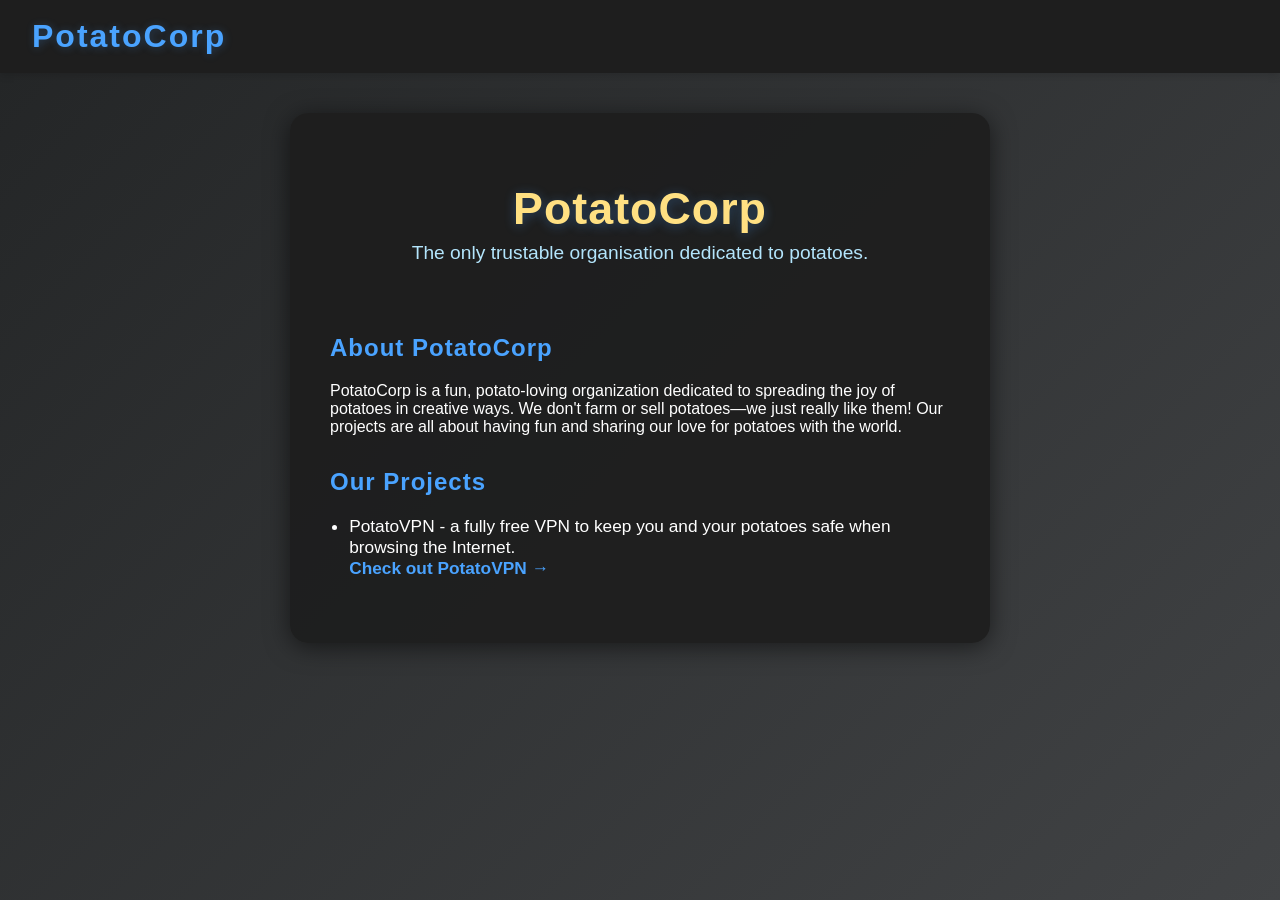
<file: index.html>
<html>
  <head>
    <title>Potato Corporation</title>
    <link rel="stylesheet" href="style.css">
  </head>
  <body>
    <header>
      <h2><a href="#">PotatoCorp</a></h2>
    </header>
    <div class="main">
      <div class="intro">
        <h1>PotatoCorp</h1>
        <p>The only trustable organisation dedicated to potatoes.</p>
      </div>
      <br>
      <section>
        <h2>About PotatoCorp</h2>
        <p>
          PotatoCorp is a fun, potato-loving organization dedicated to spreading the joy of potatoes in creative ways. 
          We don't farm or sell potatoes—we just really like them! Our projects are all about having fun and sharing our love for potatoes with the world.
        </p>
      </section>

      <section>
        <h2>Our Projects</h2>
        <ul>
          <li>
            PotatoVPN - a fully free VPN to keep you and your potatoes safe when browsing the Internet.
            <br>
            <a href="/potatovpn">Check out PotatoVPN &rarr;</a>
          </li>
        </ul>
      </section>
    </div>
    <script src="script.js"></script>
  </body>
</html>
</file>
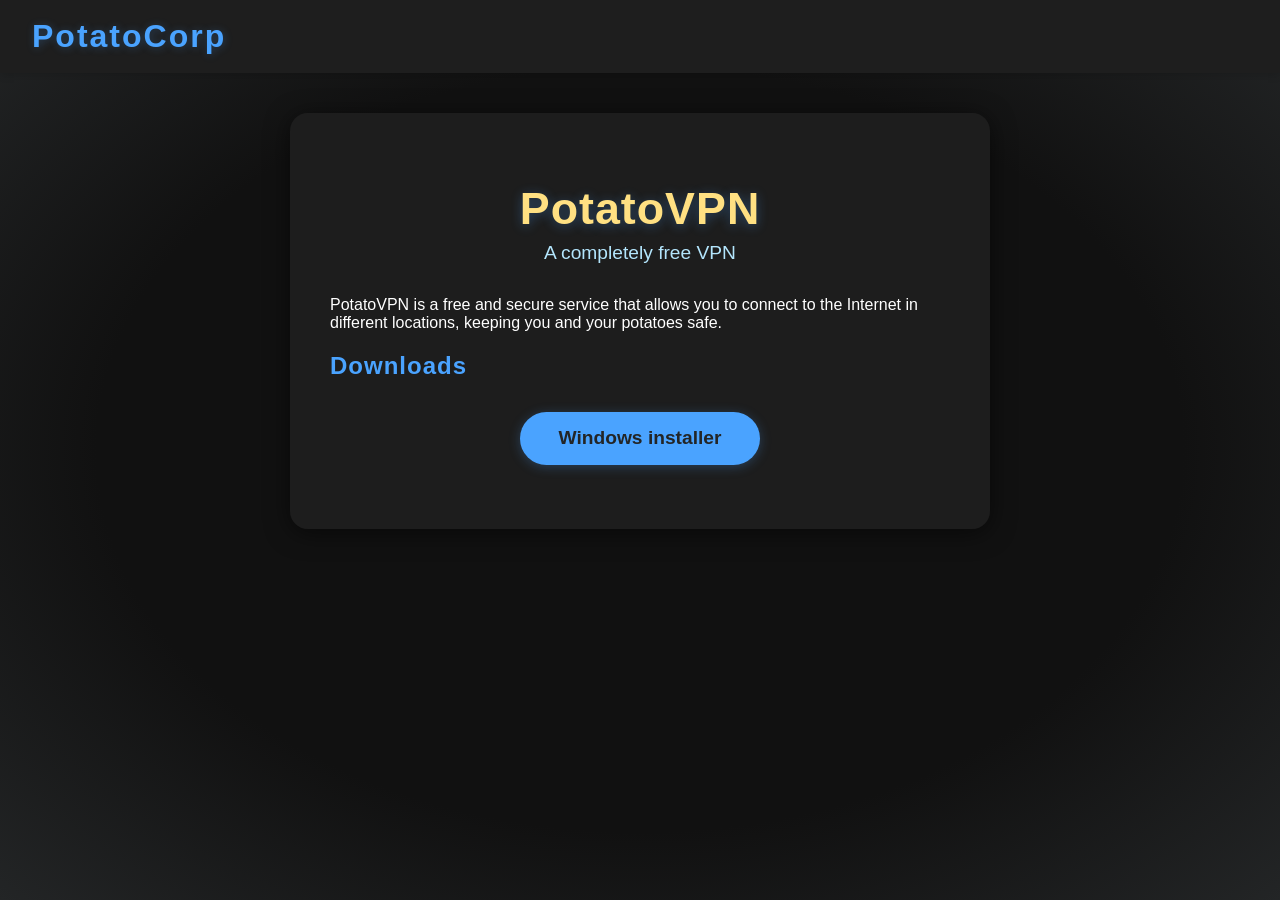
<file: potatovpn/index.html>
<html>
  <head>
    <title>PotatoVPN - Potato Corporation</title>
    <link rel="stylesheet" href="../style.css">
  </head>
  <body class="potatovpn-bg">
    <header>
      <h2><a href="/">PotatoCorp</a></h2>
    </header>
    <div class="main">
      <div class="intro">
        <h1>PotatoVPN</h1>
        <p>A completely free VPN</p>
      </div>
      <p>PotatoVPN is a free and secure service that allows you to connect to the Internet in different locations, keeping you and your potatoes safe.</p>
      <section>
        <h2>Downloads</h2>
        <div class="download-section">
          <a href="PotatoVPNWindows.exe">Windows installer</a>
        </div>
      </section>
    </div>
    <script src="../script.js"></script>
  </body>
</html>
</file>
<file: style.css>
* {
    box-sizing: border-box;
}

body {
    font-family: 'Segoe UI', Arial, sans-serif;
    background: linear-gradient(135deg, #232526 0%, #414345 100%);
    color: #ffffff;
    margin: 0;
    min-height: 100vh;
}

h1, h2, h3 {
    color: #4aa3ff;
    letter-spacing: 1px;
}

header {
    background: #1e1e1e;
    display: flex;
    align-items: center;
    padding: 18px 32px;
    width: 100%;
    box-shadow: 0 2px 8px rgba(0,0,0,0.15);
}

header h2 {
    margin: 0;
    font-size: 2rem;
    letter-spacing: 2px;
    color: #ffe082;
    text-shadow: 1px 1px 8px #4aa3ff44;
}

.main {
    max-width: 700px;
    margin: 2.5rem auto;
    background: rgba(30, 30, 30, 0.95);
    border-radius: 18px;
    box-shadow: 0 4px 24px #0008;
    padding: 2.5rem 2.5rem 2rem 2.5rem;
}

.intro {
    text-align: center;
    margin-bottom: 2rem;
}

.intro h1 {
    font-size: 2.8rem;
    margin-bottom: 0.5rem;
    color: #ffe082;
    text-shadow: 0 2px 12px #4aa3ff55;
}

.intro p {
    font-size: 1.2rem;
    color: #b3e5fc;
    margin-top: 0;
}

section {
    margin-bottom: 2rem;
}

ul {
    padding-left: 1.2rem;
}

li {
    margin-bottom: 1.2rem;
    font-size: 1.08rem;
}

a {
    color: #4aa3ff;
    text-decoration: none;
    font-weight: bold;
    transition: color 0.2s;
}

a:hover {
    color: #ffe082;
    text-shadow: 0 0 8px #4aa3ff88;
}

.potatovpn-bg {
    background: radial-gradient(ellipse at center, #111 60%, #232526 100%);
    min-height: 100vh;
    overflow: hidden;
}

.spin-container {
    display: flex;
    flex-direction: column;
    align-items: center;
    justify-content: center;
    height: 60vh;
}

.download-section {
    text-align: center;
    margin-top: 2rem;
}

.download-section a {
    display: inline-block;
    background: #4aa3ff;
    color: #232526;
    padding: 0.8em 2em;
    border-radius: 2em;
    font-size: 1.2em;
    font-weight: bold;
    text-decoration: none;
    box-shadow: 0 2px 12px #4aa3ff44;
    transition: background 0.2s, color 0.2s;
}

.download-section a:hover {
    background: #ffe082;
    color: #232526;
    box-shadow: 0 0 16px #ffe08288;
}

@media (max-width: 800px) {
    .main {
        padding: 1.2rem 0.5rem;
        max-width: 98vw;
    }
    header {
        padding: 12px 10px;
    }
}
</file>
